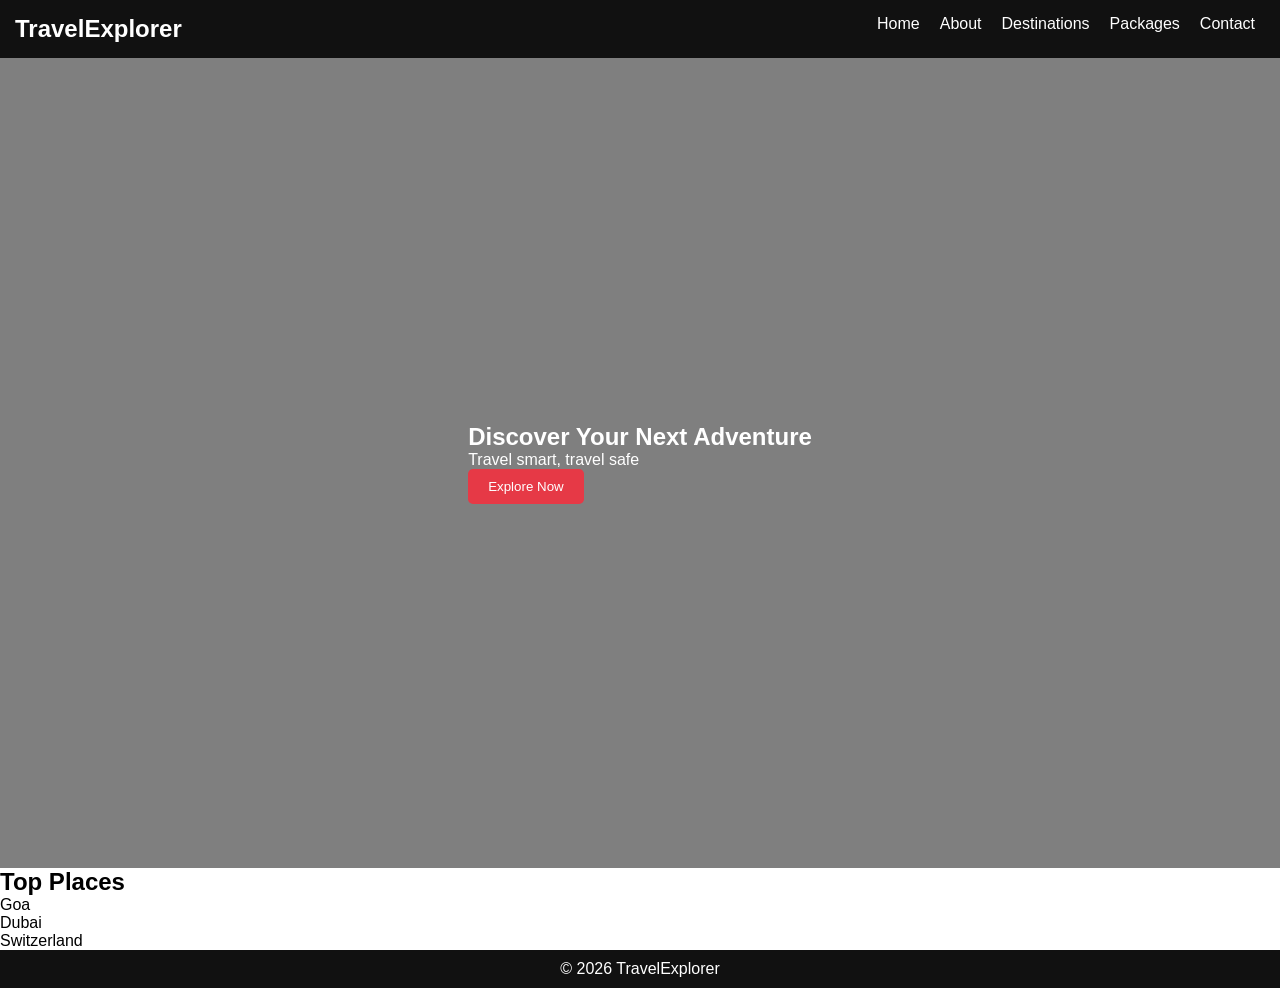
<file: index.html>
<!DOCTYPE html>
<html lang="en">
<head>
    <meta charset="UTF-8">
    <meta name="viewport" content="width=device-width, initial-scale=1.0">
    <title>Homepage</title>
    <link rel="stylesheet" href="style.css">
</head>
<body>
    <!-- Navbar -->
<header class="navbar">
    <h2>TravelExplorer</h2>
    <ul>
      <li><a href="home.html">Home</a></li>
      <li><a href="about.html">About</a></li>
      <li><a href="destination.html">Destinations</a></li>
      <li><a href="packages.html">Packages</a></li>
      <li><a href="contact.html">Contact</a></li>
    </ul>
  </header>
  
  <!-- Hero -->
  <section class="hero">
    <div>
      <h1>Discover Your Next Adventure</h1>
      <p>Travel smart, travel safe</p>
      <button>Explore Now</button>
    </div>
  </section>
  
  <!-- Top Places -->
  <section class="places">
    <h2>Top Places</h2>
    <div class="cards">
      <div class="card">Goa</div>
      <div class="card">Dubai</div>
      <div class="card">Switzerland</div>
    </div>
  </section>
  
  <!-- Footer -->
  <footer>
    <p>© 2026 TravelExplorer</p>
  </footer>
</body>
</html>
</file>
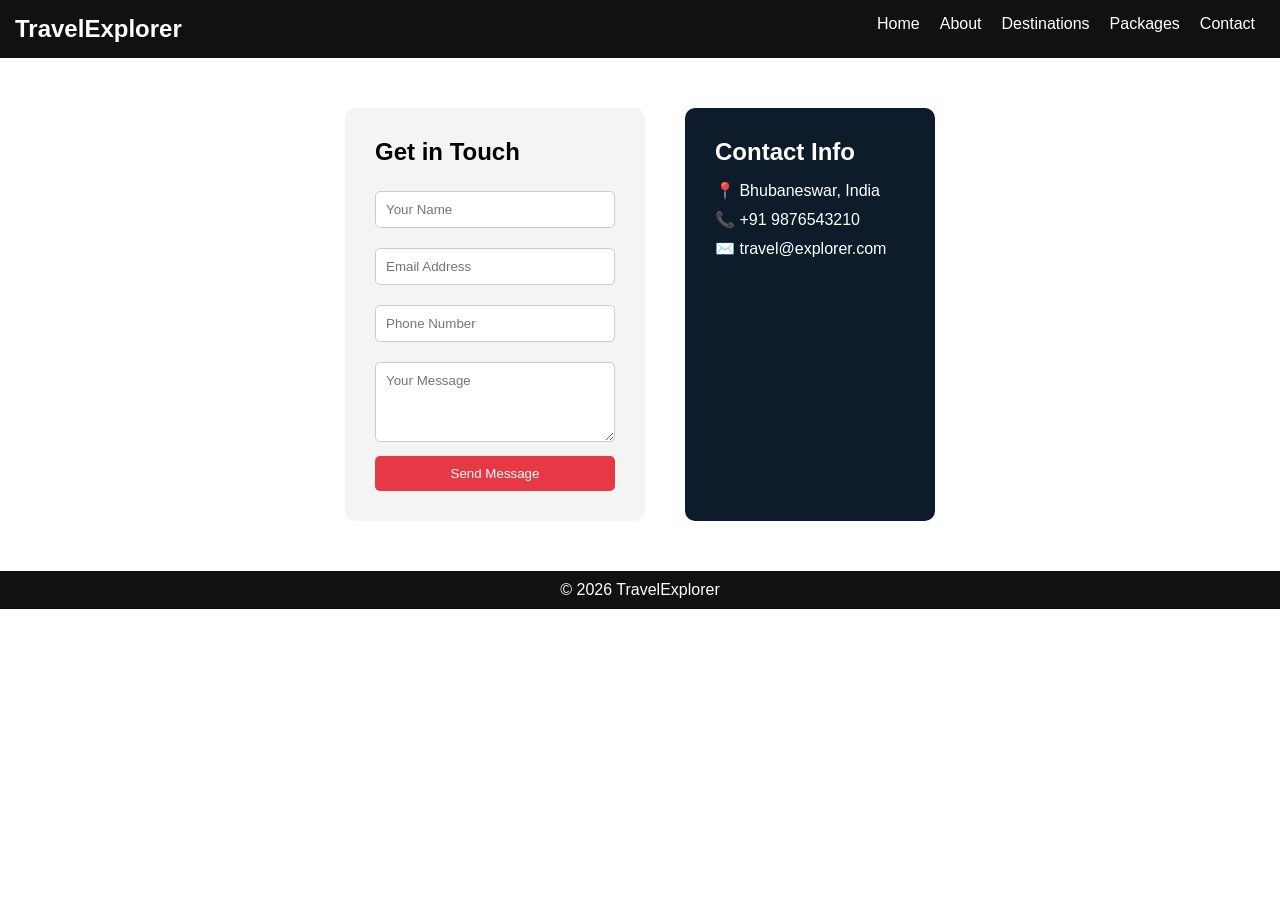
<file: contact.html>
<!DOCTYPE html>
<html lang="en">
<head>
  <meta charset="UTF-8">
  <title>Contact Us</title>
  <link rel="stylesheet" href="style.css">
</head>

<body>

<!-- Navbar -->
<header class="navbar">
  <h2>TravelExplorer</h2>
  <ul>
    <li><a href="index.html">Home</a></li>
    <li><a href="about.html">About</a></li>
    <li><a href="destination.html">Destinations</a></li>
    <li><a href="packages.html">Packages</a></li>
    <li><a href="contact.html">Contact</a></li>
  </ul>
</header>

<!-- Contact Section -->
<section class="contact-section">

  <!-- Left: Form -->
  <div class="contact-form">
    <h2>Get in Touch</h2>

    <form>
      <input type="text" placeholder="Your Name" required>
      <input type="email" placeholder="Email Address" required>
      <input type="tel" placeholder="Phone Number">
      <textarea placeholder="Your Message"></textarea>
      <button type="submit">Send Message</button>
    </form>
  </div>

  <!-- Right: Info -->
  <div class="contact-info">
    <h2>Contact Info</h2>
    <p>📍 Bhubaneswar, India</p>
    <p>📞 +91 9876543210</p>
    <p>✉️ travel@explorer.com</p>
  </div>

</section>

<!-- Footer -->
<footer>
  <p>© 2026 TravelExplorer</p>
</footer>

</body>
</html>
</file>
<file: style.css>
* {
    margin: 0;
    padding: 0;
    box-sizing: border-box;
    font-family: sans-serif;
  }
  
  .navbar {
    position: sticky;
    top: 0;
    display: flex;
    justify-content: space-between;
    background: #111;
    color: white;
    padding: 15px;
  }
  
  .navbar ul {
    display: flex;
    list-style: none;
  }
  
  .navbar a {
    color: white;
    margin: 0 10px;
    text-decoration: none;
  }
  
    .hero {
        height: 90vh;
        background: linear-gradient(rgba(0,0,0,0.5), rgba(0,0,0,0.5)),
                    url('https://images.unsplash.com/photo-1507525428034-b723cf961d3e');
        background-size: cover;
        background-position: center;
        display: flex;
        align-items: center;
        justify-content: center;
        color: white;

  }
  
  .overlay {
    background: rgba(0,0,0,0.5);
    height: 100%;
    color: white;
    display: flex;
    flex-direction: column;
    justify-content: center;
    align-items: center;
  }
  
  .grid-section {
    padding: 40px;
    text-align: center;
  }
  
  .grid {
    display: grid;
    grid-template-columns: repeat(auto-fit, minmax(200px,1fr));
    gap: 20px;
    margin-top: 20px;
  }
  
  .box {
    background: #eee;
    padding: 30px;
    border-radius: 10px;
    transition: 0.3s;
  }
  
  .box:hover {
    transform: scale(1.05);
  }
  
  .package {
    background: #f4f4f4;
    margin: 20px;
    padding: 20px;
    border-left: 5px solid teal;
  }
  
  .content {
    padding: 40px;
  }
  
  form input, form textarea {
    width: 100%;
    margin: 10px 0;
    padding: 10px;
  }
  
  button {
    padding: 10px 20px;
    background: #e63946;
    color: white;
    border: none;
    border-radius: 5px;
    cursor: pointer;
  }
  
  button:hover {
    background: #c1121f;
  }

  .about-section {
    display: flex;
    align-items: center;
    padding: 50px;
    gap: 40px;
  }
  
  .about-img img {
    width: 400px;
    border-radius: 10px;
  }
  
  .about-text {
    max-width: 500px;
  }
  
  .about-text button {
    margin-top: 15px;
  }

  /* Hero */
.dest-hero {
    height: 40vh;
    background: linear-gradient(rgba(0,0,0,0.5), rgba(0,0,0,0.5)),
                url('https://images.unsplash.com/photo-1507525428034-b723cf961d3e');
    background-size: cover;
    background-position: center;
    display: flex;
    justify-content: center;
    align-items: center;
    color: white;
  }
  
  /* Filters */
  .filters {
    text-align: center;
    margin: 20px;
  }
  
  .filters button {
    margin: 10px;
    padding: 10px 20px;
    background: teal;
    color: white;
    border: none;
    cursor: pointer;
  }
  
  /* Destinations */
  .destinations {
    padding: 40px;
  }
  
  .destination-container {
    display: flex;
    flex-wrap: wrap;
    gap: 25px;
    justify-content: center;
  }
  
  .destination-card {
    position: relative;
    width: 250px;
    height: 180px;
    overflow: hidden;
    border-radius: 10px;
    cursor: pointer;
  }
  
  .destination-card img {
    width: 100%;
    height: 100%;
    object-fit: cover;
    transition: 0.5s;
  }
  
  /* Overlay */
  .overlay {
    position: absolute;
    bottom: 0;
    width: 100%;
    background: rgba(0,0,0,0.6);
    color: white;
    text-align: center;
    padding: 10px;
  }
  
  /* Hover effect */
  .destination-card:hover img {
    transform: scale(1.2);
  }
  
  .packages {
    padding: 50px;
    text-align: center;
  }
  
  .packages h2 {
    margin-bottom: 30px;
  }
  
  /* Container */
  .package-container {
    display: flex;
    justify-content: center;
    gap: 30px;
    flex-wrap: wrap;
  }
  
  /* Card */
 /* Card */
.package-card {
    width: 220px;   /* reduced from 260px */
    border-radius: 12px;
    overflow: hidden;
    background: white;
    box-shadow: 0 5px 20px rgba(0,0,0,0.2);
    transition: 0.3s;
  }
  
  /* Image */
  .package-card img {
    width: 100%;
    height: 120px;   /* reduced from 160px */
    object-fit: cover;
  }
  /* Info */
  .package-info {
    padding: 15px;
  }
  
  .package-info h3 {
    margin-bottom: 5px;
  }
  
  .package-info p {
    color: gray;
    font-size: 14px;
  }
  
  /* Price */
  .package-info h4 {
    color: #e63946;
    margin: 10px 0;
  }
  
  /* Button */
  .package-info button {
    background: #e63946;
    color: white;
    border: none;
    padding: 8px 15px;
    cursor: pointer;
    border-radius: 5px;
  }
  
  /* Hover Effect */
  .package-card:hover {
    transform: translateY(-10px);
  }

  /* Contact Section */
.contact-section {
    display: flex;
    justify-content: center;
    gap: 40px;
    padding: 50px;
    flex-wrap: wrap;
  }
  
  /* Form */
  .contact-form {
    background: #f4f4f4;
    padding: 30px;
    border-radius: 10px;
    width: 300px;
  }
  
  .contact-form h2 {
    margin-bottom: 15px;
  }
  
  .contact-form input,
  .contact-form textarea {
    width: 100%;
    margin: 10px 0;
    padding: 10px;
    border: 1px solid #ccc;
    border-radius: 5px;
  }
  
  .contact-form textarea {
    height: 80px;
  }
  
  /* Button */
  .contact-form button {
    background: #e63946;
    color: white;
    border: none;
    padding: 10px;
    width: 100%;
    border-radius: 5px;
    cursor: pointer;
  }
  
  /* Info Box */
  .contact-info {
    background: #0d1b2a;
    color: white;
    padding: 30px;
    border-radius: 10px;
    width: 250px;
  }
  
  .contact-info h2 {
    margin-bottom: 15px;
  }
  
  .contact-info p {
    margin: 10px 0;
  }
  
  /* Responsive */
  @media (max-width: 768px) {
    .contact-section {
      flex-direction: column;
      align-items: center;
    }
  }
  
  footer {
    background: #111;
    color: white;
    text-align: center;
    padding: 10px;
  }
  
  /* Responsive */
  @media(max-width:768px) {
    .navbar ul {
      flex-direction: column;
    }
  }
</file>
